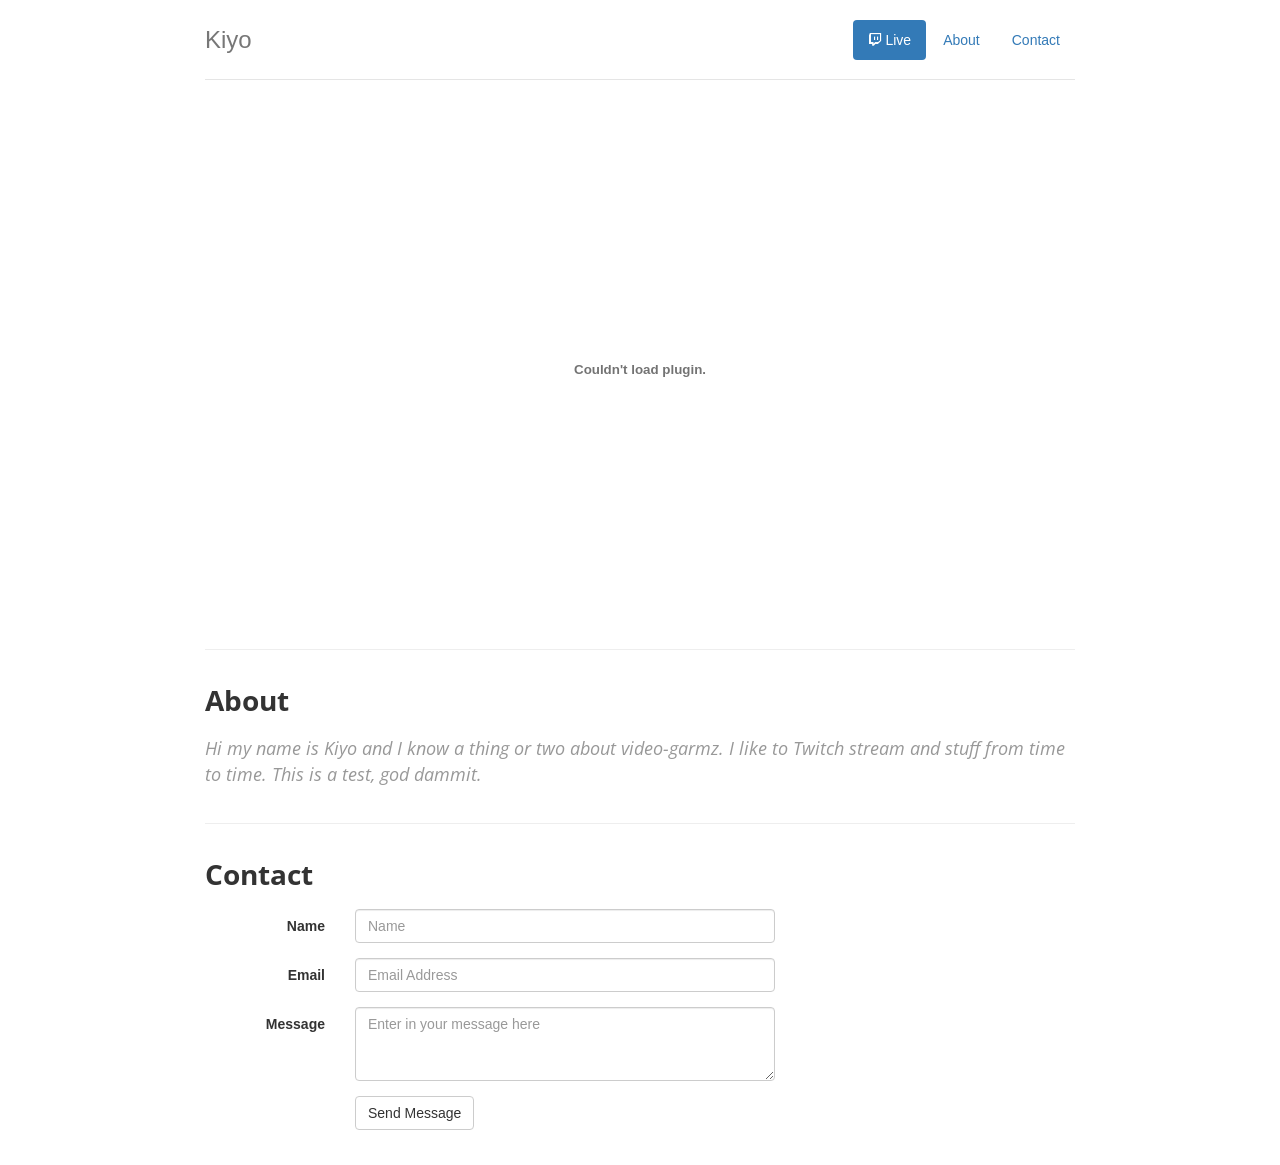
<file: index.html>
<!doctype html> <html class=no-js> <head> <meta charset=utf-8> <meta name=description> <meta name=viewport content="width=device-width, initial-scale=1"> <title>yeomantest</title>  <link rel=stylesheet href=styles/main.css> <script src=scripts/vendor/modernizr.js></script> </head> <body> <!--[if lt IE 10]>
 <p class="browserupgrade">You are using an <strong>outdated</strong> browser. Please <a href="http://browsehappy.com/">upgrade your browser</a> to improve your experience.</p>
 <![endif]--> <div class=container> <div class="header clearfix"> <nav> <ul class="nav nav-pills pull-right"> <li role=presentation class=active> <a href=#> <i class="fa fa-twitch"></i> Live </a> </li> <li role=presentation><a href=#about>About</a></li> <li role=presentation><a href=#contact>Contact</a></li> </ul> </nav> <h3 class=text-muted>Kiyo</h3> </div>  <div class=feed> <div class="embed-responsive embed-responsive-16by9"> <object type=application/x-shockwave-flash height=475 width=870 data=//www-cdn.jtvnw.net/swflibs/TwitchPlayer.swf bgcolor=#000000> <param name=allowFullScreen value=true> <param name=allowScriptAccess value=always> <param name=allowNetworking value=all> <param name=movie value=//www-cdn.jtvnw.net/swflibs/TwitchPlayer.swf> <param name=flashvars value="channel=chefkiyo&auto_play=true&start_volume=100"> </object> </div>  </div> <hr> <div id=about> <h3 class=category-header>About</h3> <p class=blurb> Hi my name is Kiyo and I know a thing or two about video-garmz. I like to Twitch stream and stuff from time to time. This is a test, god dammit. </p> </div> <hr> <div id=contact> <h3 class=category-header>Contact</h3> <form class=form-horizontal> <div class=form-group> <label for=inputName class="col-sm-2 control-label">Name</label> <div class=col-sm-6> <input type=text class=form-control id=inputName placeholder=Name> </div> </div> <div class=form-group> <label for=inputEmail class="col-sm-2 control-label">Email</label> <div class=col-sm-6> <input type=email class=form-control id=inputEmail placeholder="Email Address"> </div> </div> <div class=form-group> <label for=inputMessage class="col-sm-2 control-label">Message</label> <div class=col-sm-6> <textarea class=form-control id=inputMessage rows=3 placeholder="Enter in your message here"></textarea> </div> </div> <div class=form-group> <div class="col-sm-offset-2 col-sm-10"> <button type=submit class="btn btn-default">Send Message</button> </div> </div> </form> </div> </div>  <script>
      (function(b,o,i,l,e,r){b.GoogleAnalyticsObject=l;b[l]||(b[l]=
      function(){(b[l].q=b[l].q||[]).push(arguments)});b[l].l=+new Date;
      e=o.createElement(i);r=o.getElementsByTagName(i)[0];
      e.src='//www.google-analytics.com/analytics.js';
      r.parentNode.insertBefore(e,r)}(window,document,'script','ga'));
      ga('create','UA-XXXXX-X');ga('send','pageview');
    </script> <script src=scripts/vendor.js></script> <script src=scripts/plugins.js></script> <script src=scripts/main.js></script> </body> </html>
</file>
